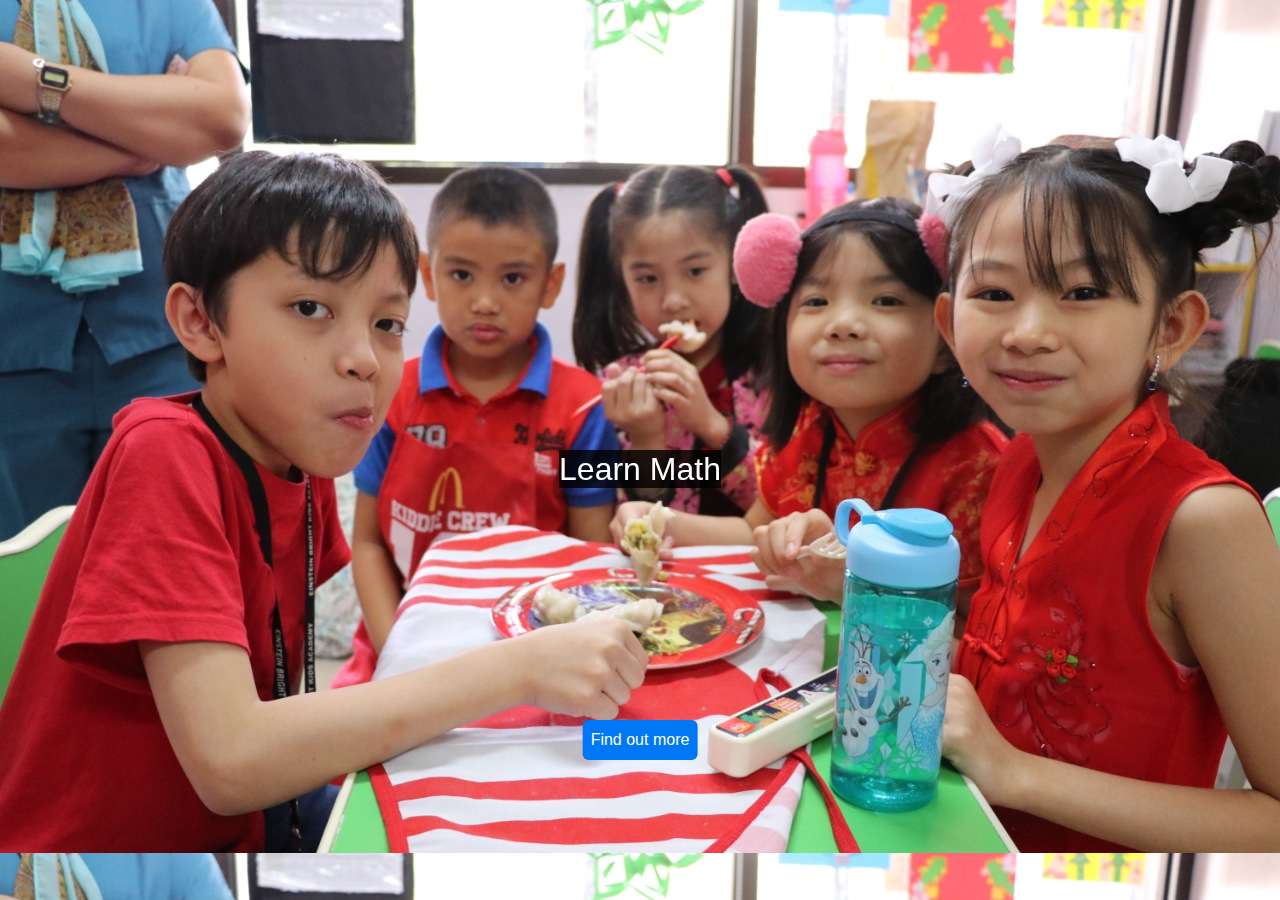
<file: index.html>
<!DOCTYPE html>
<html>
<head>
	<title>Startup</title>
	<link rel="stylesheet" type="text/css" href="startup.css">
	<link rel="stylesheet" href="https://stackpath.bootstrapcdn.com/bootstrap/4.3.1/css/bootstrap.min.css" integrity="sha384-ggOyR0iXCbMQv3Xipma34MD+dH/1fQ784/j6cY/iJTQUOhcWr7x9JvoRxT2MZw1T" crossorigin="anonymous">
</head>
<body>
	<!--<button type="button" class="btn btn-primary">Find out more</button> -->
	<h1 class="title">Learn Math</h1>
	<button type="button" class="startupbtn">Find out more</button>


</body>
</html>
</file>
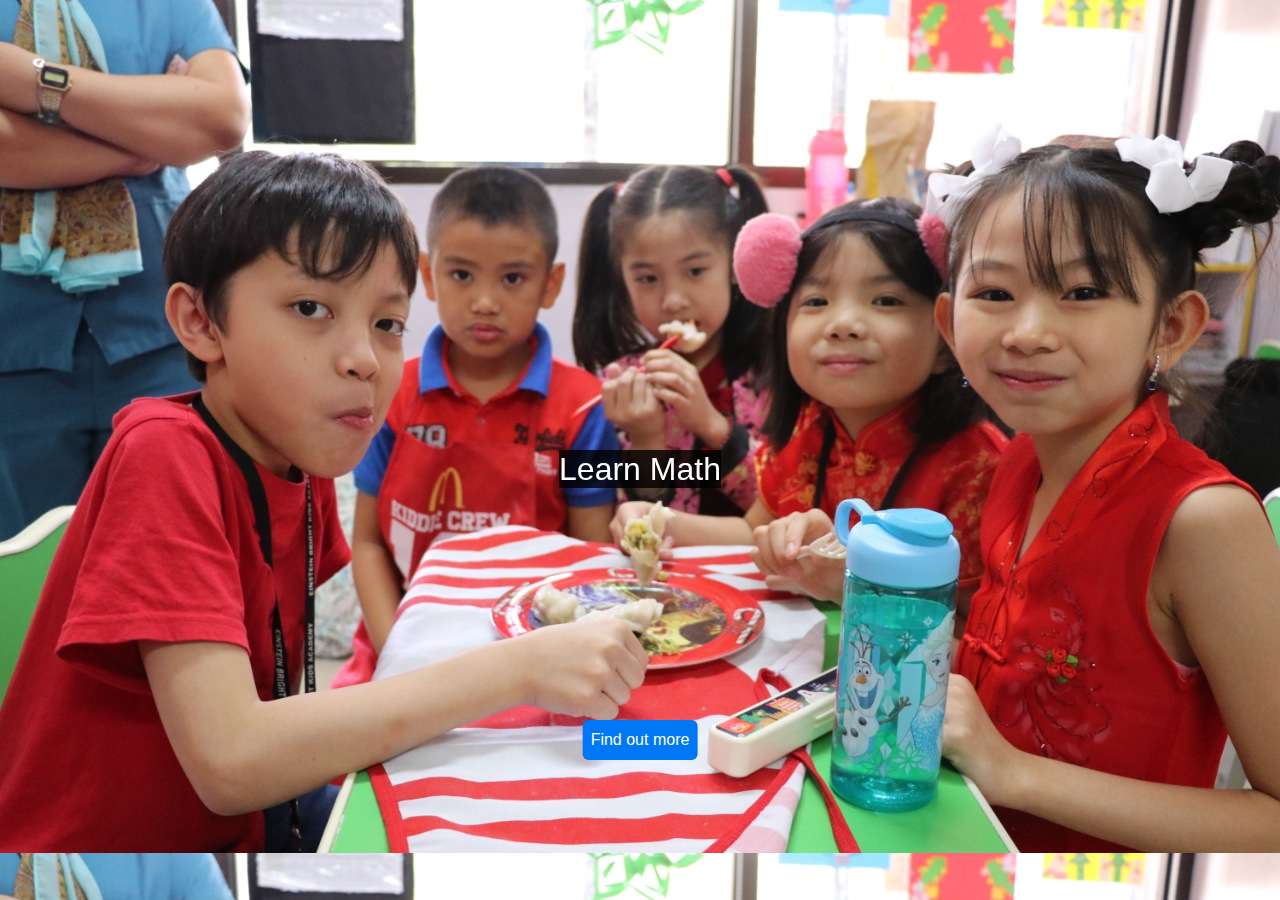
<file: startup.html>
<!DOCTYPE html>
<html>
<head>
	<title>Startup</title>
	<link rel="stylesheet" type="text/css" href="startup.css">
	<link rel="stylesheet" href="https://stackpath.bootstrapcdn.com/bootstrap/4.3.1/css/bootstrap.min.css" integrity="sha384-ggOyR0iXCbMQv3Xipma34MD+dH/1fQ784/j6cY/iJTQUOhcWr7x9JvoRxT2MZw1T" crossorigin="anonymous">
</head>
<body>
	<!--<button type="button" class="btn btn-primary">Find out more</button> -->
	<h1 class="title">Learn Math</h1>
	<button type="button" class="startupbtn">Find out more</button>


</body>
</html>
</file>
<file: startup.css>
body {
	background-image: url('header.jpg');
	background-size: cover;

}

.btn-primary{
}

.startupbtn {
	padding:8px;
	border-radius:6px;
	border-style:none;
	color:white;
	background-color:rgba(0,120,245,1);
	display:flex;
	position: fixed;
	top: 80%;
	left: 50%;
	transform: translate(-50%, 0);

}
.title {
 	position: fixed;
 	font-size:2em;
    left: 50%;
    top:50%;
    color:white;
    background-color:rgba(0,0,0,0.8);
    transform: translate(-50%, 0)




}
.startupbtn:hover{
	background-color:rgba(0,120,200,1);
}
</file>
